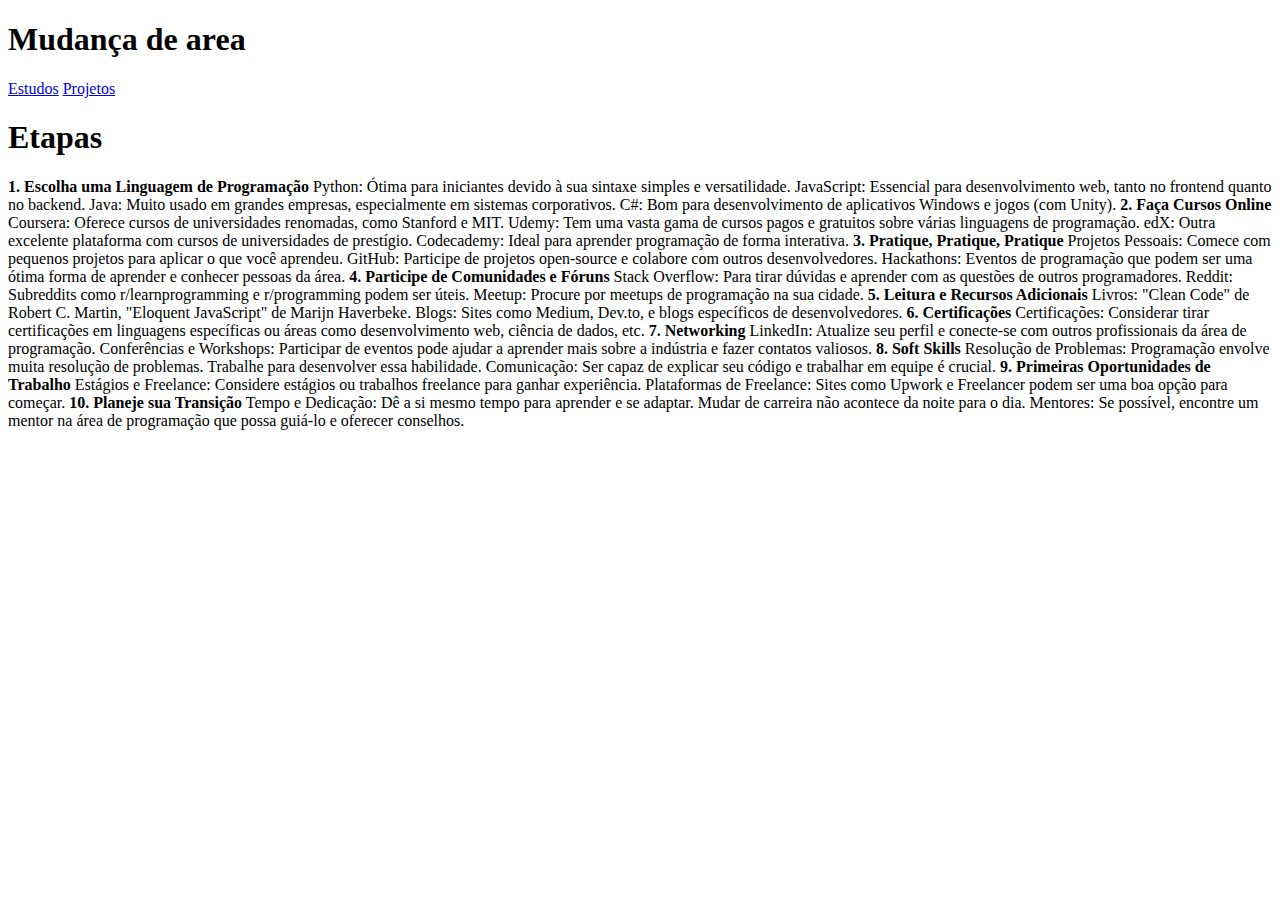
<file: curriculoindex/programacao/index.html>
<!DOCTYPE html>
<html lang="pt-br">
<head>
    <meta charset="UTF-8">
    <meta name="viewport" content="width=device-width, initial-scale=1.0">
    <title>Programação</title>
</head>
<body>
    <header>
        <h1>Mudança de area</h1>
        <nav>
            <a href="estudos.html" target="_blank">Estudos</a>
            <a href="projetos.html" target="_blank">Projetos</a>
        </nav>
    </header>
   <h1>Etapas</h1>
    <p>
        <strong class="titulos">1. Escolha uma Linguagem de Programação</strong>
        Python: Ótima para iniciantes devido à sua sintaxe simples e versatilidade.
        JavaScript: Essencial para desenvolvimento web, tanto no frontend quanto no backend.
        Java: Muito usado em grandes empresas, especialmente em sistemas corporativos.
        C#: Bom para desenvolvimento de aplicativos Windows e jogos (com Unity).
        <strong class="titulos">2. Faça Cursos Online</strong>
        Coursera: Oferece cursos de universidades renomadas, como Stanford e MIT.
        Udemy: Tem uma vasta gama de cursos pagos e gratuitos sobre várias linguagens de programação.
        edX: Outra excelente plataforma com cursos de universidades de prestígio.
        Codecademy: Ideal para aprender programação de forma interativa.
        <strong class="titulos">3. Pratique, Pratique, Pratique</strong>
        Projetos Pessoais: Comece com pequenos projetos para aplicar o que você aprendeu.
        GitHub: Participe de projetos open-source e colabore com outros desenvolvedores.
        Hackathons: Eventos de programação que podem ser uma ótima forma de aprender e conhecer pessoas da área.
        <strong class="titulos">4. Participe de Comunidades e Fóruns</strong>
        Stack Overflow: Para tirar dúvidas e aprender com as questões de outros programadores.
        Reddit: Subreddits como r/learnprogramming e r/programming podem ser úteis.
        Meetup: Procure por meetups de programação na sua cidade.
        <strong class="titulos">5. Leitura e Recursos Adicionais</strong>
        Livros: "Clean Code" de Robert C. Martin, "Eloquent JavaScript" de Marijn Haverbeke.
        Blogs: Sites como Medium, Dev.to, e blogs específicos de desenvolvedores.
        <strong class="titulos">6. Certificações</strong>
        Certificações: Considerar tirar certificações em linguagens específicas ou áreas como desenvolvimento web, ciência de dados, etc.
        <strong class="titulos">7. Networking</strong>
        LinkedIn: Atualize seu perfil e conecte-se com outros profissionais da área de programação.
        Conferências e Workshops: Participar de eventos pode ajudar a aprender mais sobre a indústria e fazer contatos valiosos.
        <strong class="titulos">8. Soft Skills</strong>
        Resolução de Problemas: Programação envolve muita resolução de problemas. Trabalhe para desenvolver essa habilidade.
        Comunicação: Ser capaz de explicar seu código e trabalhar em equipe é crucial.
        <strong class="titulos">9. Primeiras Oportunidades de Trabalho</strong>
        Estágios e Freelance: Considere estágios ou trabalhos freelance para ganhar experiência.
        Plataformas de Freelance: Sites como Upwork e Freelancer podem ser uma boa opção para começar.
        <strong class="titulos">10. Planeje sua Transição</strong>
        Tempo e Dedicação: Dê a si mesmo tempo para aprender e se adaptar. Mudar de carreira não acontece da noite para o dia.
        Mentores: Se possível, encontre um mentor na área de programação que possa guiá-lo e oferecer conselhos.</p>
</body>
</html>
</file>
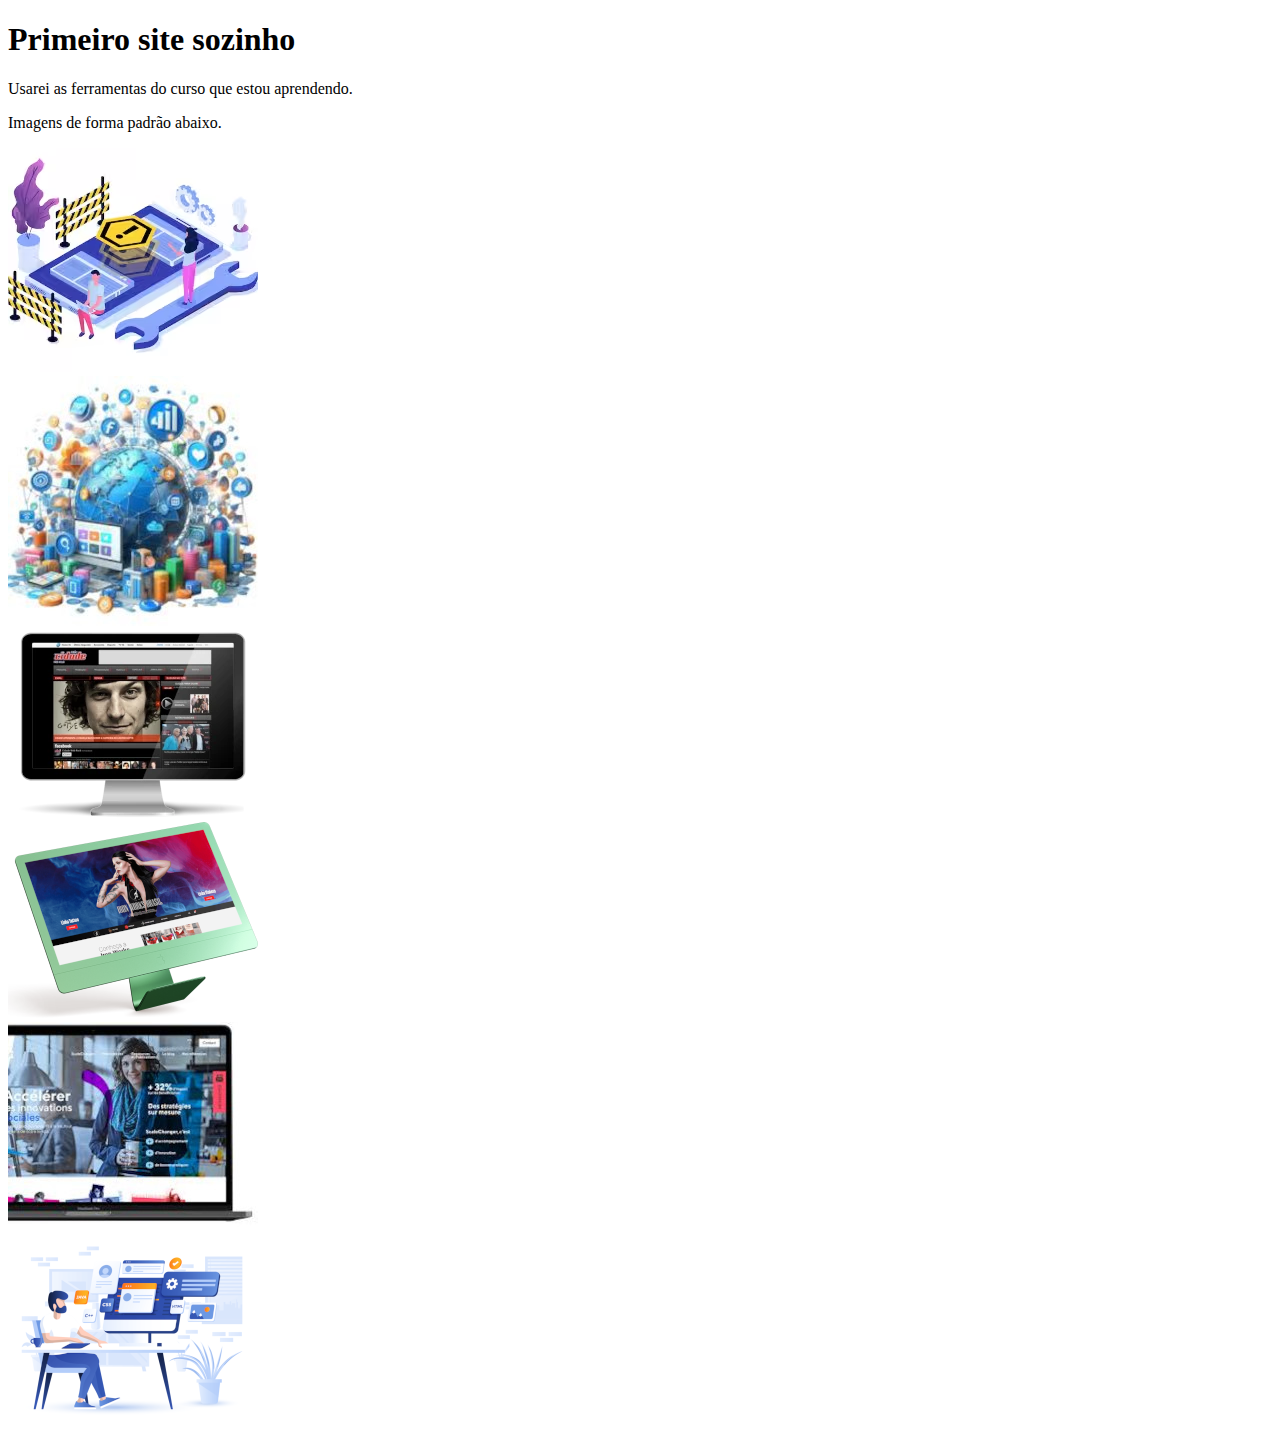
<file: Projeto00/001/index.html>
<!DOCTYPE html>
<html lang="pt-br">
<head>
    <meta charset="UTF-8">
    <meta name="viewport" content="width=device-width, initial-scale=1.0">
    <link rel="shortcut icon" href="favicon.ico" type="image/x-icon">
    <title>Testando Imagens e Favicon.</title>
</head>
<body>
    <h1>Primeiro site sozinho</h1>
    <p>Usarei as ferramentas do curso que estou aprendendo.</p>
    <p>Imagens de forma padrão abaixo.</p>
    <img src="imagens/imagem001.avif" alt="imagem 1"><br>
    <img src="imagens/imagem002.jpg" alt="imagem 2"><br>
    <img src="imagens/imagem003.webp" alt="imagem 3"><br>
    <img src="imagens/imagem004.png" alt="imagem 4"><br>
    <img src="imagens/imagem005.jpg" alt="imagem 5"><br>
    <img src="imagens/imagem006.png" alt="imagem 6">

</body>
</html>
</file>
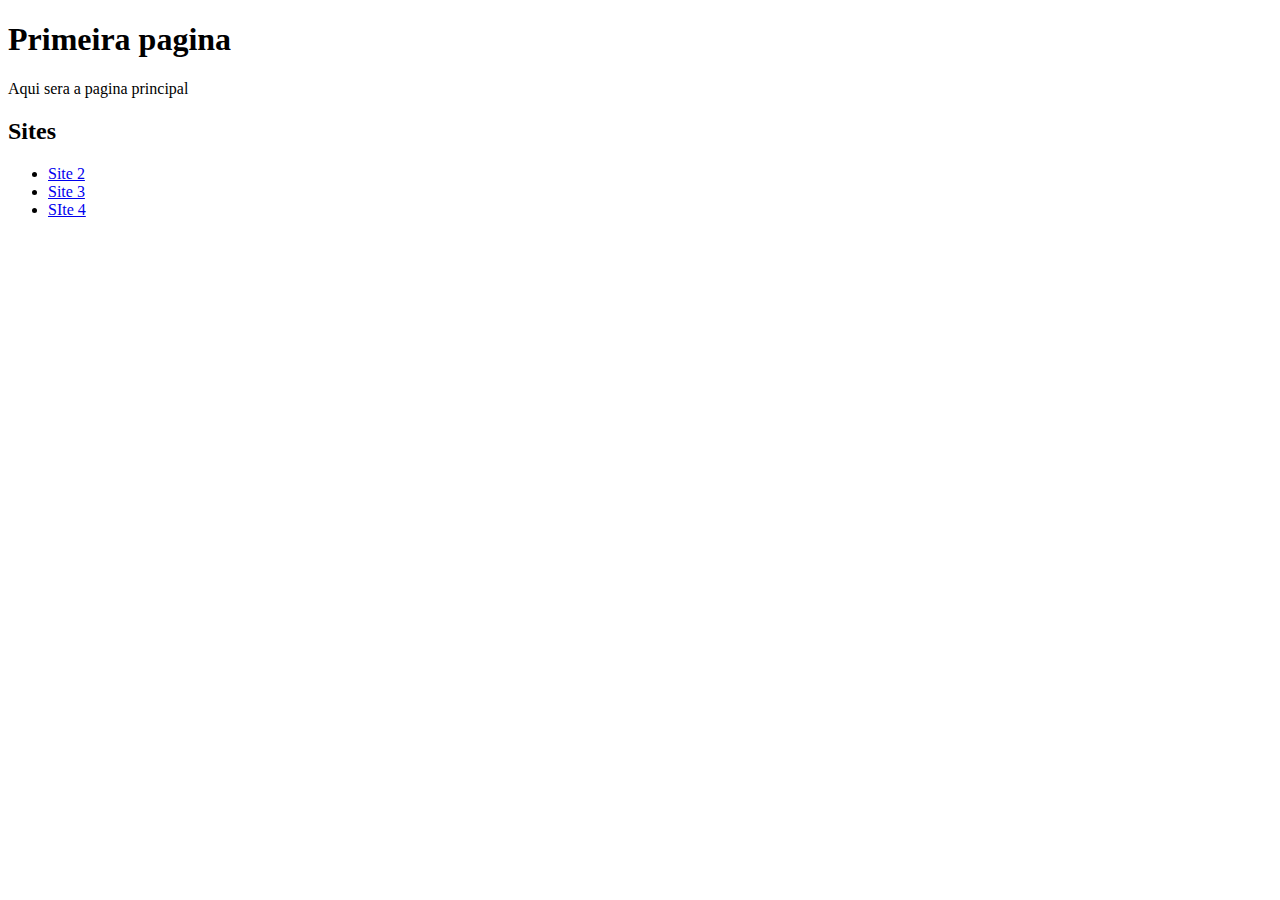
<file: Projeto00/Links/Index.html>
<!DOCTYPE html>
<html lang="pt-br">
<head>
    <meta charset="UTF-8">
    <meta name="viewport" content="width=device-width, initial-scale=1.0">
    <title>LInks para meus 3 sites</title>
</head>
<body>
    <h1>Primeira pagina</h1>
    <p>Aqui sera a pagina principal</p>
    <h2>Sites</h2>
    <ul>
        <li><a href="site2.html" target="_self" rel="next">Site 2</a></li>
        <li><a href="pastadosite03/site3.html" target="_self" rel="next">Site 3</a></li>
        <li><a href="pastadosite03/pastadosite04/site4.html" target="_self" rel="next">SIte 4</a></li>
    </ul>
</body>
</html>
</file>
